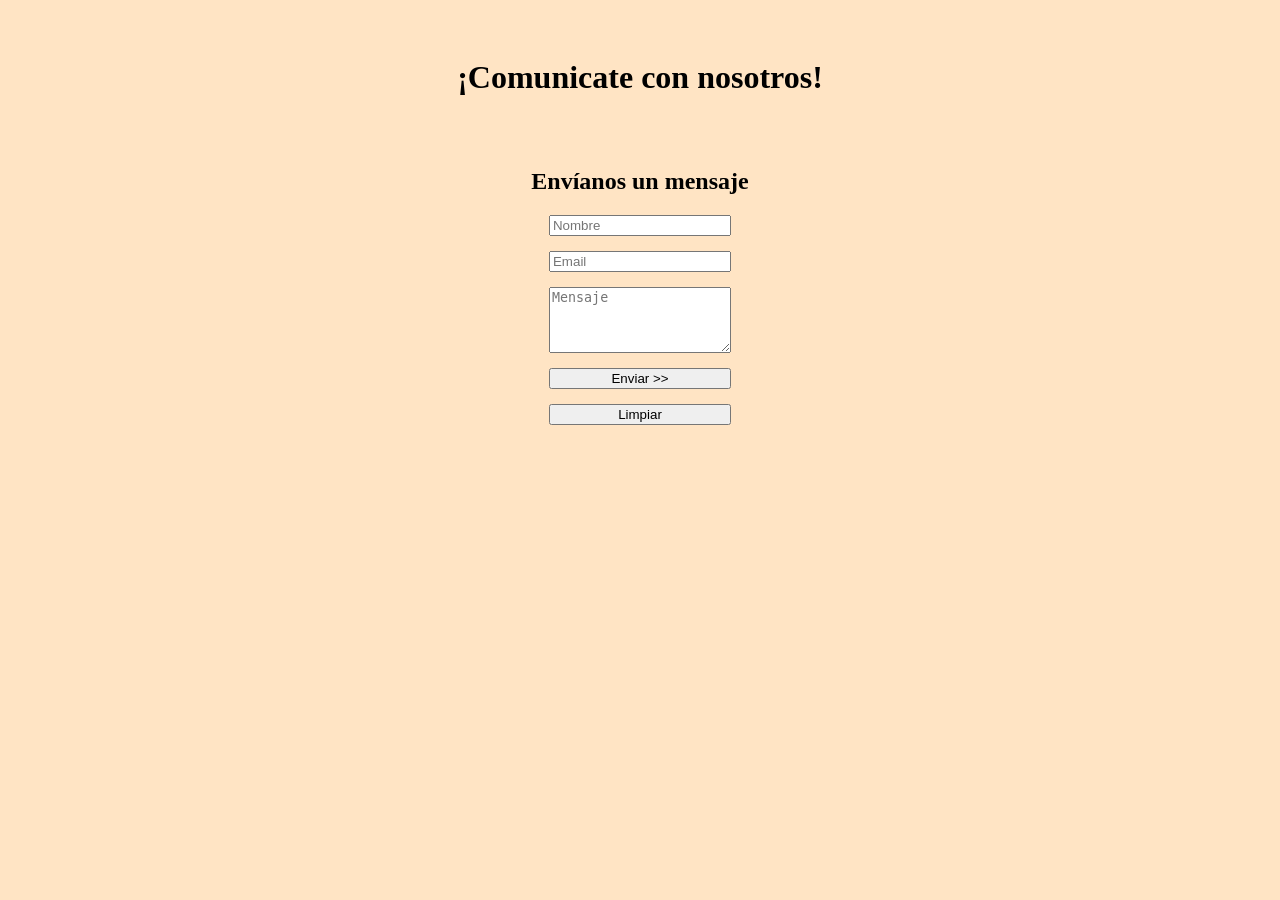
<file: contacto.html>
<!DOCTYPE html>
<html lang="es">
<head>
    <meta charset="UTF-8">
    <meta name="viewport" content="width=device-width, initial-scale=1.0">
    <title>Contactanos</title>
    <link rel="stylesheet" href="estilos.css">
    <link rel="icon" type="logo amigurumis web-sinfondo.png" href="../MAT/logo amigurumis web-sinfondo.png">
</head>

<body>

    <div class="contenedor principal">
        <div class="texto principal">
            <h1>¡Comunicate con nosotros!</h1>
        </div>
        
        <div class="contenedor">
            <h2>Envíanos un mensaje</h2>

            <form>
            <input type="text" placeholder="Nombre" required>
            <input type="email" placeholder="Email" required>
            <textarea placeholder="Mensaje" rows="4" required></textarea>
            
            <button type="submit">Enviar >></button>
            <input type="reset" name="limpiar" value="Limpiar" />
        </form>
        </div>

        <div>

        </div>
    </div>
</body>
</html>
</file>
<file: estilos.css>
body {
    background-color: bisque;
}

.contenedor principal{
    display: flex;
    flex-direction: column;
    gap: 15px;
}

.contenedor form{
    display: flex;
    flex-direction: column;
    gap: 15px;
}

div {
    padding: 15px;
}

div.contenedor {
    display: flex;
    flex-direction: column;
    justify-content: center;
    align-items: center;
}
</file>
